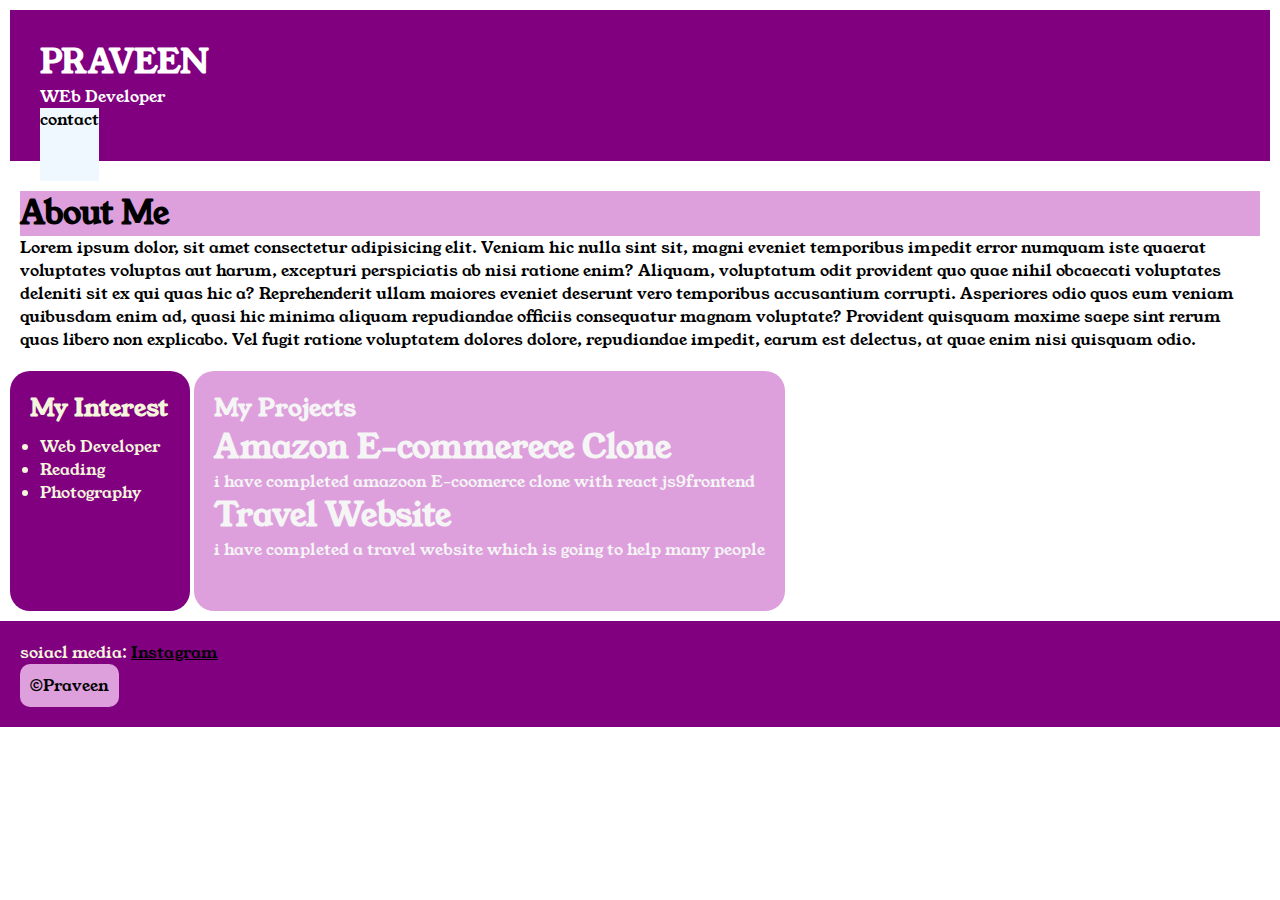
<file: index.html>
<!DOCTYPE html>
<html lang="en">

<head>
    <meta charset="UTF-8">
    <meta name="viewport" content="width=device-width" , initial-scale="1.0">
    <title>Porfolio</title>
    <link rel="stylesheet" href="style.css">
    <link rel="preconnect" href="https://fonts.googleapis.com">
    <link rel="preconnect" href="https://fonts.gstatic.com" crossorigin>
    <link href="https://fonts.googleapis.com/css2?family=Young+Serif&display=swap" rel="stylesheet">
</head>

<body>
    <div class="section-one">
        <h1 class="section-one__title">PRAVEEN</h1>
        <P class="section-one__desc">WEb Developer</P>
        <a class="contact" href=C:\Users\Praveen\Desktop\FSWD\HTML\contact.html>contact</a>
    </div>
    <div class="section-two">
        <h1 class="section-two__title">About Me</h1>

        <p class="section-two__desc">Lorem ipsum dolor, sit amet consectetur adipisicing elit. Veniam hic nulla sint
            sit, magni eveniet temporibus
            impedit error numquam iste quaerat voluptates voluptas aut harum, excepturi perspiciatis ab nisi ratione
            enim?
            Aliquam, voluptatum odit provident quo quae nihil obcaecati voluptates deleniti sit ex qui quas hic a?
            Reprehenderit ullam maiores eveniet deserunt vero temporibus accusantium corrupti. Asperiores odio quos
            eum
            veniam quibusdam enim ad, quasi hic minima aliquam repudiandae officiis consequatur magnam voluptate?
            Provident
            quisquam maxime saepe sint rerum quas libero non explicabo. Vel fugit ratione voluptatem dolores dolore,
            repudiandae impedit, earum est delectus, at quae enim nisi quisquam odio.</p>

    </div>
    <div class="section-three">
        <h2 class="section-three__title">My Interest</h2>

        <ul class="section-three__desc">
            <li>Web Developer</li>
            <li>Reading</li>
            <li>Photography</li>
        </ul>
    </div>

    <div class="section-four">

        <h2 class="section-four__title">My Projects</h2>

        <ul class="section-four__desc">
            <h1>Amazon E-commerece Clone</h1>
            <p>i have completed amazoon E-coomerce clone with react js9frontend</p>
            <h1>Travel Website</h1>
            <p>i have completed a travel website which is going to help many people</p>
        </ul>
    </div>
    <div class="section-five">
        <p class="section-five__title">soiacl media:
            <a class="section-five__head" href="https://www.instagram.com/praveen._20/?hl=en">Instagram</a>
        </p>
        <p class="section-five__desc">&copy;Praveen</p>
    </div>
</body>

</html>
</file>
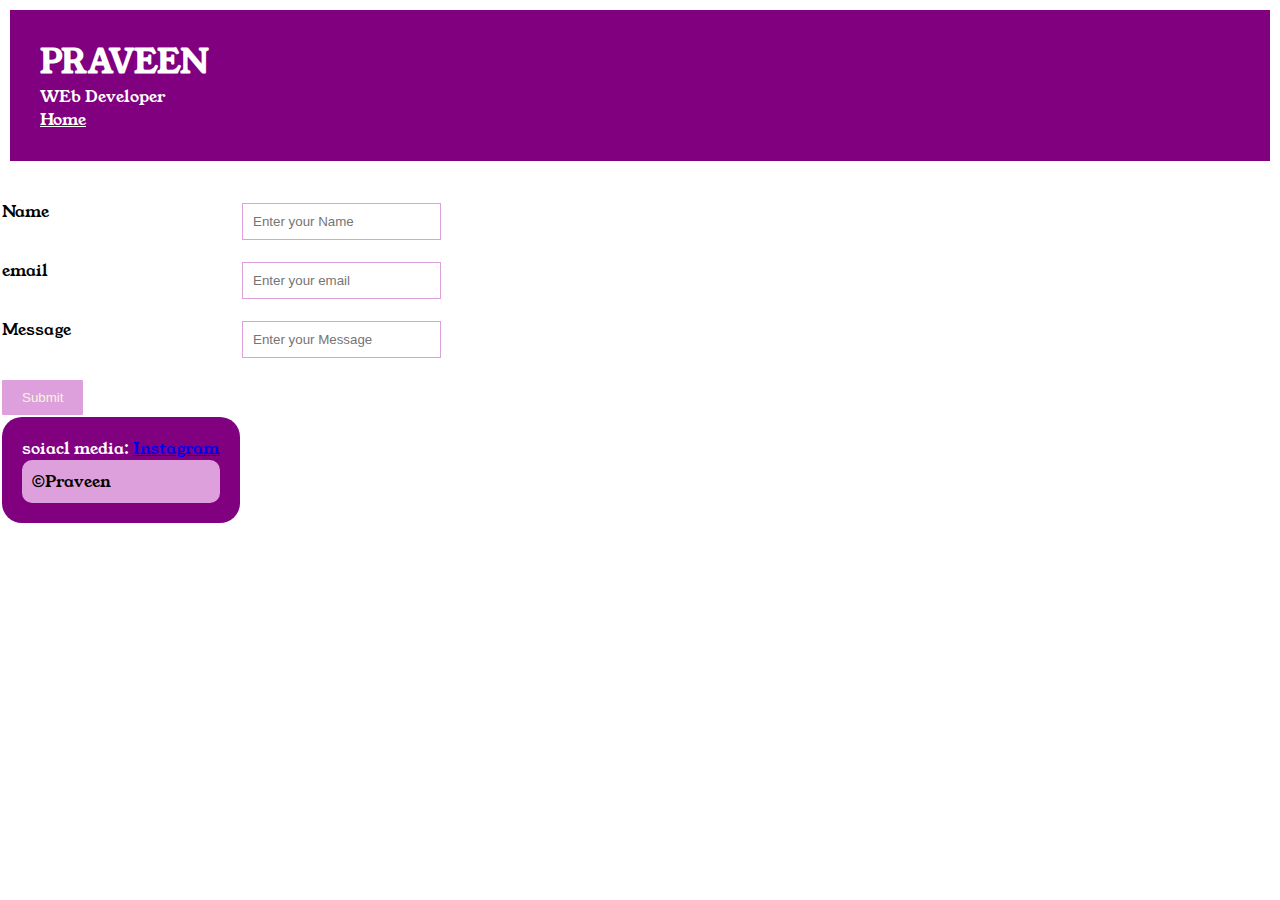
<file: contact.html>
<!DOCTYPE html>
<html lang="en">

<head>
    <meta charset="UTF-8">
    <meta name="viewport" content="width=device-width" , initial-scale="1.0">
    <title>contact</title>
    <link rel="stylesheet" href="style.css">
    <link rel="preconnect" href="https://fonts.googleapis.com">
    <link rel="preconnect" href="https://fonts.gstatic.com" crossorigin>
    <link href="https://fonts.googleapis.com/css2?family=Young+Serif&display=swap" rel="stylesheet">
</head>



<body>
    <div class="container">


        <div class="section-one">
            <h1 class="section-one__title">PRAVEEN</h1>
            <P class="section-one__desc">WEb Developer</P>
            <a class="section-six__in" href="C:\Users\Praveen\Desktop\FSWD\HTML\index.html">Home</a>
        </div>
        <div class="contact-form">
            <form>
                <table>
                    <tr>
                        <td>Name</td>
                        <td><input type="text" placeholder="Enter your Name" class="contact-form__input"></td>
                    </tr>
                    <tr>
                        <td><label>email</label></td>
                        <td><input type="email" placeholder="Enter your email" class="contact-form__input"> </td>
                    <tr>
                        <td><label>Message</label></td>
                        <td><input type="textarea" placeholder="Enter your Message" class="contact-form__textarea"> </td>
                    </tr>
                    </tr>
                    <tr>
                        <td><input type="submit" class="contact-form__submit"> </td>
                    </tr>
                    <td>
                        <div class="section-six">
                            <p class="section-six__title">soiacl media:
                                <a class="section-six__head"
                                    href="https://www.instagram.com/praveen._20/?hl=en">Instagram</a>
                            </p>
                            <p class="section-six__desc">&copy;Praveen</p>

                        </div>
                    </td>
                </table>
                </tr>
                </table>
            </form>
        </div>
    </div>

    </div>
</body>

</html>
</file>
<file: style.css>
body {
    font-family: "Young Serif", serif;
    ;
}

* {
    padding: 0;
    margin: 0;
}

.section-one {
    background-color: purple;
    color: white;
    padding: 20px;
    margin: 10px;
}

.contact {
    background-color: aliceblue;
    color: black;
    text-decoration: none;
    padding-bottom: 50px;
}

.section-one,
section-two,
section-three,
section-four,
section-five {
    padding: 30px;
}

.section-two,
.section-three,
.section-four,
.section-five {
    padding: 20px;

}

.section-two__title {
    background-color: plum;
}

.section-three {
    background-color: purple;
    color: beige;
    height: 200px;
    padding: 20px;
    display: inline-block;
    border-radius: 20px;
    margin-left: 10px;
    vertical-align: top;
}

.section-three__desc {
    padding: 10px;
    text-decoration: none;
}

.section-four {
    background-color: plum;
    color: whitesmoke;
    margin-bottom: 10px;
    padding-bottom: 10px;
    display: inline-block;
    padding: 20px;
    height: 200px;
    vertical-align: top;
    border-radius: 20px;
}

.section-five__desc {
    background-color: plum
}

.section-five {
    background-color: purple;
}

.section-three,
.section-four__li {
    list-style: none;
}

.section-five__title {
    color: beige;
}

.section-five__head {
    color: black;
}

.section-five__desc {
    display: inline-block;
    padding: 10px;
    border-radius: 10px;
}

.contact-form {
    margin-top: 20px;
}

.contact-form__input,
.contact-form__textarea,
.contact-form__submit {
    margin-top: 20px;
}

.contact-form__input {
    padding: 10px;
    border: none;
    border: solid plum 1px;
}

.contact-form__textarea {
    padding: 10px;
    border: 1px;
    border: solid plum 1px;
}

.contact-form__submit {
    padding-top: 10px;
    padding-bottom: 10px;
    padding-left: 20px;
    padding-right: 20px;
    background-color: plum;
    color: beige;
    border: none;
    border-radius: 1px;

}
.section-six__desc {
    background-color: plum
}

.section-six {
    padding: 20px;
    background-color: purple;
    border-radius: 20px;
}
.section-six__desc {
    padding: 10px;
    border-radius: 10px;
}
.section-six__title{
    background-color: purple;
    color: white;
    display: inline;
}
.section-six__in{
    color: white;
}
</file>
